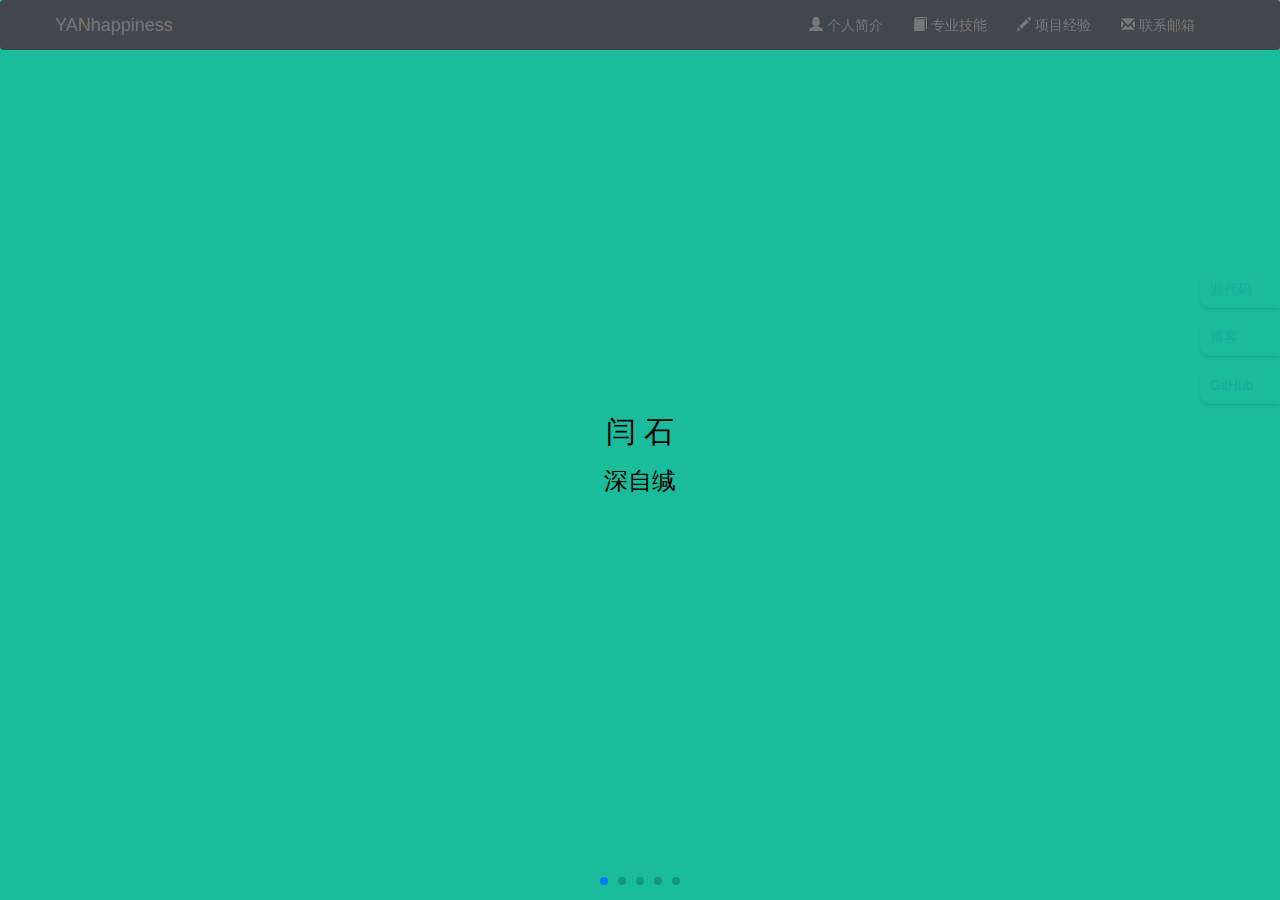
<file: index.html>
<!DOCTYPE html>
<html lang="en">
<head>
    <meta charset="utf-8">
    <title>闫石-前端工程师简历</title>
    <meta name="viewport" content="width=device-width, initial-scale=1, minimum-scale=1, maximum-scale=1">

    <!-- Link Swiper's CSS -->
    <link rel="stylesheet" href="./css/swiper.min.css">
	<link rel="stylesheet" href="./css/bootstrap.min.css">
	<link rel="stylesheet" type="text/css" href="./css/main.min.css">
	<link rel="shortcut icon" href="./images/favicon.ico" type="image/x-icon">
</head>
<body>
<!-- aside -->
<div class="container">
	<aside>
		<ul class="list-unstyled">
  			<li>
  				<a href="https://github.com/YANhappiness?tab=repositories" target="_blank">源代码</a>
  			</li>
  			<li>
  				<a href="http://my.csdn.net/weixin_37064409?locationNum=0&fps=1" target="_blank">博客</a>
  			</li>
  			<li>
  				<a href="https://github.com/YANhappiness" target="_blank">GitHub</a>
  			</li>
		</ul>
	</aside>
</div>  <!-- 侧边栏-->

<!-- 导航 置顶-->
<nav class="navbar navbar-default nav-fixed-top">  
	<div class="container nav">
		<div class="navbar-header">
			<a href="#Fpage" class="navbar-brand">
			YANhappiness
			</a>
			<!-- 缩小时显示 -->
			<button type="button" class="navbar-toggle" data-toggle="collapse" data-target="#navbar-collapse">
				<span class="icon-bar"></span>
				<span class="icon-bar"></span>
				<span class="icon-bar"></span>
			</button>
		</div>
		<!-- collapse 缩小时隐藏 -->
		<div class="collapse navbar-collapse" id="navbar-collapse">
			<ul class="nav navbar-nav navbar-right menu">
				<li></li>
				<li>
				<a href="#introduce"><span class="glyphicon glyphicon-user" hideFocus></span> 个人简介</a></li>
				<li><a href="#skill"><span class="glyphicon glyphicon-book"></span> 专业技能</a></li>
				<li><a href="#experience" hideFocus><span class="glyphicon glyphicon-pencil"></span> 项目经验</a></li>
				<li><a href="#email" hideFocus><span class="glyphicon glyphicon-envelope"></span> 联系邮箱</a></li>
			</ul>
		</div>
	</div>
</nav> <!-- 顶部导航-->

<!-- Swiper -->
<div class="swiper-container">
    <div class="swiper-wrapper">
        <div class="swiper-slide page1">
        	<div class="container Fpage">
				<p class="tatle">
					<h2>闫 石</h2>
					<h3>深自缄默，如云淡薄。</h3>
				</p>
			</div>
        </div> <!-- Fpage end-->
        <div class="swiper-slide page2">
        	<div class="container introduce">
				<div class="title">
					<h3>
						<span class="glyphicon 	glyphicon-bookmark"> 个 人 简 介</span>
					</h3>
				</div>
				<ul class="main-info">
					<li><span class="fr">个人信息:</span>闫石 / 男 / 23岁</li>
					<li><span class="fr">常用昵称:</span>YANhappiness</li>
					<li><span class="fr">手机号码:</span><a href="#">15601597920</a></li>
				</ul>
				<div class="title">
					<h3>
	            		<span class="glyphicon glyphicon-pencil"> 教 育 经 历</span>
	            	</h3>
				</div>
	            <ul class="edu">
					<li>
						<div class="circle"></div>
						<table>
							<tr>
								<td>2013.09 - 2016.06</td>
								<td>南京信息职业技术学院</td>
								<td>计算机应用专业</td>
							</tr>
						</table>
					</li>
					<li>
						<div class="circle"></div>
						<table>
							<tr>
								<td>2015.09 - 2016.07</td>
								<td>南京航空航天大学</td>
								<td>计算机网络专业</td>
							</tr>
						</table>
					</li>
	            </ul>
			</div>
        </div><!-- introduce end -->
        <div class="swiper-slide page3">
			<div class="container skill">
				<div class="title">
					<h3>
						<span class="glyphicon 	glyphicon-bookmark"> 专 业 技 能</span>
					</h3>
				</div>
				<div class="skills">
					<ul class="skill-lang">
						<li>语言</li>
						<li>HTML(5)</li>
						<li>CSS(3)</li>
						<li>Javascript</li>
						<li>NodeJS</li>
						<li>Python</li>
						<li>MongoDB</li>
					</ul>
					<ul class="skill-idea">
						<li>思想</li>
						<li>W3C标准</li>
						<li>语义化</li>
						<li>表现与结构分离</li>
						<li>响应式设计</li>
						<li>前端MVC</li>
					</ul>
					<ul class="skill-frame">
						<li>框架</li>
						<li>jQuery</li>
						<li>Bootstrap</li>
						<li>Less</li>
						<li>angularJs</li>
						<li>Django</li>
					</ul>
					<ul class="skill-tech">
						<li>技术</li>
						<li>Git</li>
						<li>SVN</li>
						<li>bower</li>
						<li>Ajax</li>
					</ul>
				</div>
			</div>
		</div><!-- skill end -->
        <div class="swiper-slide page4" >
        	<div class="container experience">
        		<div class="title">
					<h3>
						<span class="glyphicon 	glyphicon-bookmark"> 项 目 经 验</span>
					</h3>
				</div>
				<ul class="edu">
	                <li>
	                    <div class="circle"></div>
	                    <h4>
	                        仿京东首页
	                        <a href="https://github.com/YANhappiness/Mobilejd" target="_blank"><i class="icon-link"></i>源代码</a>
	                        <a href=" https://yanhappiness.github.io/Mobilejd/." target="_blank"><i class="icon-link"></i>Demo</a>
	                    </h4>
	                    <p>使用html、css（less）、js实现移动端京东首页基本模块。包括导航栏、轮播图、搜索框等功能</p>
	                </li>
	                <li>
	                    <div class="circle"></div>
	                    <h4>
	                        喵星网项目
	                        <a href="https://github.com/YANhappiness/hellokitty" target="_blank"><i class="icon-link"></i>源代码</a>
	                        <a href=" https://yanhappiness.github.io/hellokitty/." target="_blank"><i class="icon-link"></i>Demo</a>
	                    </h4>
	                    <p>使用bootstrap组件搭建响应式网站，包括首页、喵宠日记、喵星人乐园、关于猫咪四个页面，深入实践了轮播（Carousel）插件和栅格系统</p>
	                </li>
	                <li>
	                    <div class="circle"></div>
	                    <h4>
	                        仿豆瓣一刻App
	                        <a href="https://github.com/YANhappiness/FunTime" target="_blank"><i class="icon-link"></i>源代码</a>
	                    </h4>
	                    <p>使用angularJs框架和前端MVC思想完成单页面开发，实现了跨域请求功能</p>
	                </li>
	                <li>
	                    <div class="circle"></div>
	                    <h4>
	                       	在线留言板项目
	                        <a href="https://github.com/YANhappiness/onlineMessage" target="_blank"><i class="icon-link"></i>源代码</a>
	                    </h4>
	                    <p>使用nodejs第三方模块express和MongoDB数据库完成数据的增删改查操作并实时展示在页面上</p>
	                </li>
				</ul>
        	</div>
		</div><!-- experience end -->
        <div class="swiper-slide page5" >
			<div class="container email">
				<ul class="title">
					<li>
						<h3 class="title">
							<a href="mailto:457029997@qq.com">
								<span class="glyphicon glyphicon-envelope"></span>
							</a> 快把我收进碗里吧
						</h3>
					</li>
					<li><h3>457029997@qq.com</h3></li>
				</ul>
			</div>
        </div><!-- email end -->
    </div>
    <!-- Add Pagination -->
    <div class="swiper-pagination"></div>
</div>

    <!-- Swiper JS -->
	<script type="text/javascript" src="./js/jquery.min.js"></script>
	<script type="text/javascript" src="./js/bootstrap.min.js"></script>
	<script type="text/javascript" src="./js/swiper.jquery.min.js"></script>
	<script type="text/javascript" src="./js/jquery.typetype.min.js"></script>
	<script type="text/javascript" src="./js/main.min.js"></script>
</body>
</html>
</file>
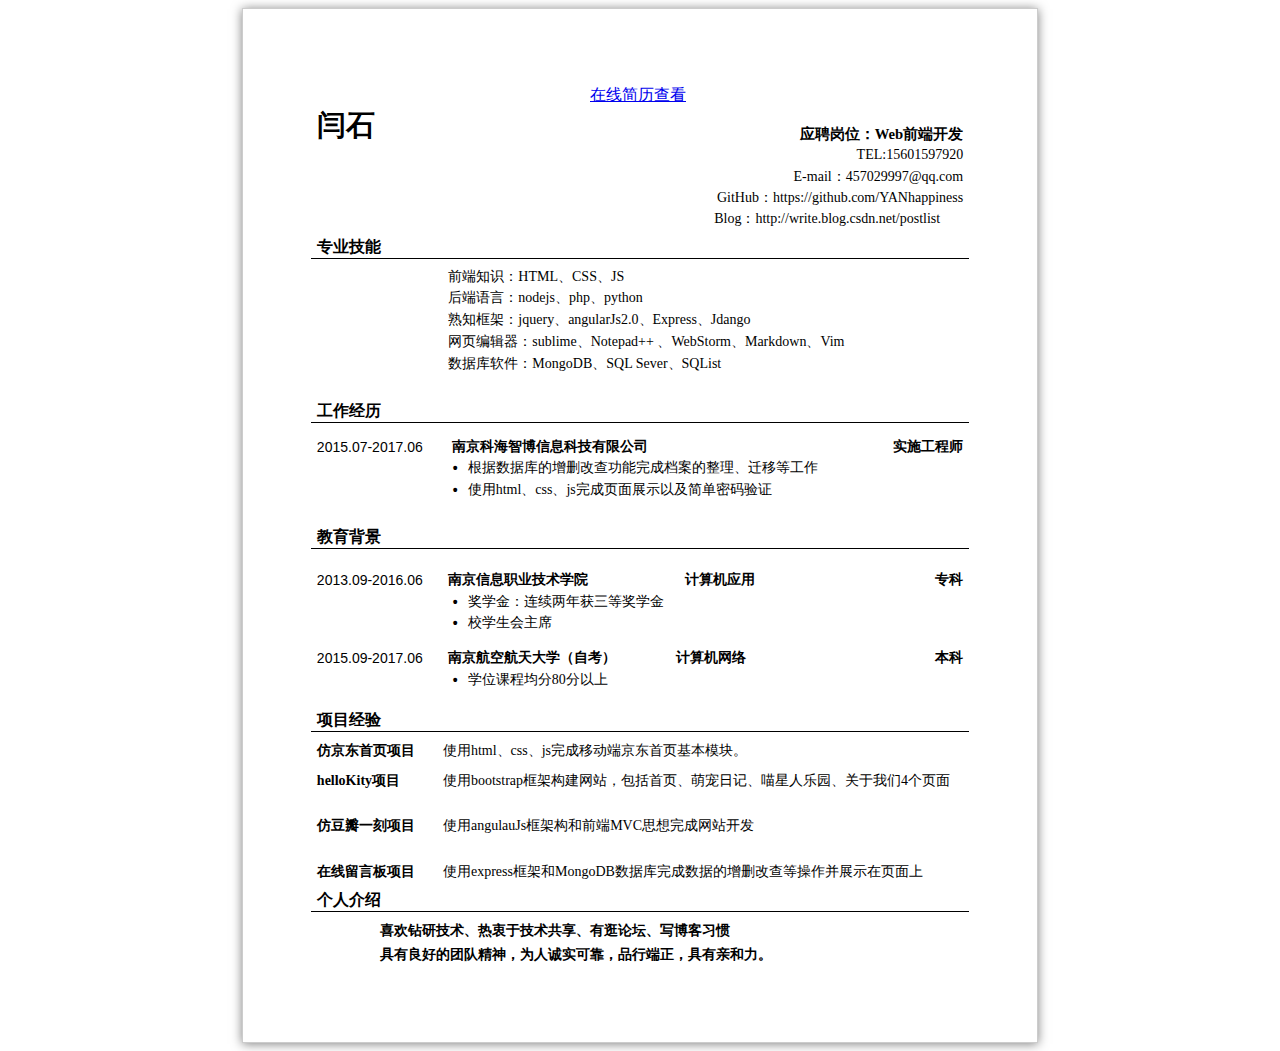
<file: me.html>
<!DOCTYPE html PUBLIC "-//W3C//DTD XHTML 1.0 Transitional//EN" "http://www.w3.org/TR/xhtml1/DTD/xhtml1-transitional.dtd">
<html xmlns="http://www.w3.org/1999/xhtml">
    		<head>
    			<meta content="text/html; charset=UTF-8" http-equiv="content-type"/>
    			<title>闫石-前端工程师简历</title>
    			<style type="text/css">
    				div, table, td, pre, input {
    					margin: 0;
    					padding: 0;
    				}
    				pre, textarea {
    					white-space: pre-wrap;
    					white-space: -moz-pre-wrap;
    					white-space: -pre-wrap;
    					white-space: -o-pre-wrap;
    					word-wrap: break-word;
    				}
    				.border_box {
						box-sizing: border-box;
						-ms-box-sizing: border-box;
						-moz-box-sizing: border-box;
						-webkit-box-sizing: border-box;
					}
    				.row_layout .resume {
    					margin: 0 auto;
    				}
    				.row_layout .resume .photo_table {
    					border-collapse: separate;
    					border-spacing: 0;
    					table-layout: fixed;
    					width: 100%;
    				}
    				.row_layout .resume .photo_table td {
    					text-align: left;
    					vertical-align: top;
    				}
    				.row_layout .resume .photo_table td img {
    					border: 0;
    					display: block;
    				}
    			</style>
    			<style type="text/css">
			.SimSun { font-family: SimSun, 宋体, 华文宋体; }
                    .SimHei { font-family: SimHei, 黑体, Hei, 华文细黑, 华文黑体; }
                    .SimKai { font-family: SimKai, 楷体, 楷体_GB2312, Kai, 华文楷体; }
                    .SimFang { font-family: SimFang, 仿宋, 仿宋_GB2312, 华文仿宋; }
                    .Arial { font-family: Arial; }
                    .Times { font-family: Times New Roman; }
                    .Tahoma { font-family: Tahoma; }
                    .Verdana { font-family: Verdana; }
                    
		</style>
    			<style type="text/css">
    		.row_layout .resume {
				border: 1px solid #ccc;
				
				-webkit-box-shadow: 0 1px 10px rgba(0,0,0,0.5);
				-moz-box-shadow: 0 1px 10px rgba(0,0,0,0.5);
				box-shadow: 0 1px 10px rgba(0,0,0,0.5);
			}

    		.row_layout .resume .section,
    		.row_layout .resume .row {
    			position: relative;
    		}
    		.row_layout .resume .row table {
				border-collapse: separate;
				border-spacing: 0;
				table-layout: fixed;
				width: 100%;
			}
    		.row_layout .resume .row .cell pre {
    			display: block;
    			position: relative;
    			line-height: 0;
    			font-size: 0;
    		}
    		@-moz-document url-prefix() {
				.row_layout .resume .row table {
					table-layout: auto;
				}
				.row_layout .resume .row table td {
					max-width: 0;
				}
			}
    	</style>
    		</head>
    		<body>
    			<div class="row_layout">
    				<div class="resume" style="width: 210.0mm;">
    					<div class="inner_resume" style="margin: 20.0mm 18.0mm 20.0mm 18.0mm;">
    					
    					<div class="row" style="padding-top:0.0mm; padding-bottom:0.0mm;">
                                                <div style="width: 100px;margin: 0 auto"><a href="https://yanhappiness.github.io/homepage/me.html">在线简历查看</a></div>
						<table>
							<tr>
								<td class="cell border_box" style="width: 45.7332%; background-color: transparent; text-align: left; vertical-align: bottom; border-top: 0.75pt none #000000; border-right: 0.75pt none #000000; border-bottom: 0.75pt none #000000; border-left: 0.75pt none #000000;">
            <pre style="min-height: 22pt; margin: 1.0mm 1.5mm 0.0mm 1.5mm;"><span class="SimSun" style="font-size: 22pt; color: #000000; background-color: transparent; font-weight: bold; font-style: normal; text-decoration: none; line-height: 1.15;">闫石</span></pre>
        </td><td class="cell border_box" style="width: auto; background-color: transparent; text-align: right; vertical-align: bottom; border-top: 0.75pt none #000000; border-right: 0.75pt none #000000; border-bottom: 0.75pt none #000000; border-left: 0.75pt none #000000;">
            <input type="hidden" name="key" value="intent"/>
            <pre style="min-height: 11pt; margin: 1.0mm 1.5mm 0.0mm 1.5mm;"><span class="Tahoma" style="font-size: 11pt; color: #000000; background-color: transparent; font-weight: bold; font-style: normal; text-decoration: none; line-height: 1.15;">应聘岗位：Web前端开发</span></pre>
        </td>
							</tr>
						</table>
					</div><div class="row" style="padding-top:0.0mm; padding-bottom:0.0mm;">
						<table>
							<tr>
								<td class="cell border_box" style="width: auto; background-color: transparent; text-align: right; vertical-align: top; border-top: 0.75pt none #000000; border-right: 0.75pt none #000000; border-bottom: 0.75pt none #000000; border-left: 0.75pt none #000000;">
            <input type="hidden" name="key" value="phone"/>
            <pre style="min-height: 10.5pt; margin: 1.0mm 1.5mm 0.5mm 0.0mm;"><span class="Tahoma" style="font-size: 10.5pt; color: #000000; background-color: transparent; font-weight: normal; font-style: normal; text-decoration: none; line-height: 1.15;">TEL:15601597920</span></pre>
        </td>
							</tr>
						</table>
					</div><div class="row" style="padding-top:0.0mm; padding-bottom:0.0mm;">
						<table>
							<tr>
								<td class="cell border_box" style="width: auto; background-color: transparent; text-align: right; vertical-align: top; border-top: 0.75pt none #000000; border-right: 0.75pt none #000000; border-bottom: 0.75pt none #000000; border-left: 0.75pt none #000000;">
            <input type="hidden" name="key" value="email"/>
            <pre style="min-height: 10.5pt; margin: 1.0mm 1.5mm 0.5mm 0.0mm;"><span class="Tahoma" style="font-size: 10.5pt; color: #000000; background-color: transparent; font-weight: normal; font-style: normal; text-decoration: none; line-height: 1.15;">E-mail：457029997@qq.com</span></pre>
        </td>
							</tr>
						</table>
					</div><div class="row" style="padding-top:0.0mm; padding-bottom:0.0mm;">
						<table>
							<tr>
								<td class="cell border_box" style="width: auto; background-color: transparent; text-align: right; vertical-align: top; border-top: 0.75pt none #000000; border-right: 0.75pt none #000000; border-bottom: 0.75pt none #000000; border-left: 0.75pt none #000000;">
            <input type="hidden" name="key" value="social_network_account"/>
            <pre style="min-height: 10.5pt; margin: 1.0mm 1.5mm 0.5mm 0.0mm;"><span class="Tahoma" style="font-size: 10.5pt; color: #000000; background-color: transparent; font-weight: normal; font-style: normal; text-decoration: none; line-height: 1.15;">GitHub：https://github.com/YANhappiness</span></pre>
        </td>
							</tr>
						</table>
					</div><div class="row" style="padding-top:0.0mm; padding-bottom:0.0mm;">
						<table>
							<tr>
								<td class="cell border_box" style="width: 60.4262%; background-color: transparent; text-align: left; vertical-align: top; border-top: 0.75pt none #000000; border-right: 0.75pt none #000000; border-bottom: 0.75pt none #000000; border-left: 0.75pt none #000000;">
            <input type="hidden" name="key" value=""/>
            <pre style="min-height: 10.5pt; margin: 0.75mm 1.5mm 0.75mm 1.5mm;"><span class="SimSun" style="font-size: 10.5pt; color: #000000; background-color: transparent; font-weight: normal; font-style: normal; text-decoration: none; line-height: 1.15;"></span></pre>
        </td><td class="cell border_box" style="width: auto; background-color: transparent; text-align: left; vertical-align: top; border-top: 0.75pt none #000000; border-right: 0.75pt none #000000; border-bottom: 0.75pt none #000000; border-left: 0.75pt none #000000;">
            <input type="hidden" name="key" value="content"/>
            <pre style="min-height: 10.5pt; margin: 0.75mm 1.5mm 0.75mm 1.5mm;"><span class="Tahoma" style="font-size: 10.5pt; color: #000000; background-color: transparent; font-weight: normal; font-style: normal; text-decoration: none; line-height: 1.15;">Blog：http://write.blog.csdn.net/postlist</span></pre>
        </td>
							</tr>
						</table>
					</div><div class="row" style="padding-top:0.0mm; padding-bottom:0.0mm;">
						<table>
							<tr>
								<td class="cell border_box" style="width: auto; background-color: transparent; text-align: left; vertical-align: top; border-top: 0.75pt none #000000; border-right: 0.75pt none #000000; border-bottom: 0.75pt solid #000000; border-left: 0.75pt none #000000;">
            <input type="hidden" name="key" value="title"/>
            <pre style="min-height: 12pt; margin: 2.0mm 1.5mm 0.5mm 1.5mm;"><span class="Arial" style="font-size: 12pt; color: #000000; background-color: transparent; font-weight: bold; font-style: normal; text-decoration: none; line-height: 1.15;">专业技能</span></pre>
        </td>
							</tr>
						</table>
					</div><div class="row" style="padding-top:0.0mm; padding-bottom:0.0mm;">
						<table>
							<tr>
								<td class="cell border_box" style="width: auto; background-color: transparent; text-align: left; vertical-align: top; border-top: 0.75pt none #000000; border-right: 0.75pt none #000000; border-bottom: 0.75pt none #000000; border-left: 0.75pt none #000000;">
            <input type="hidden" name="key" value=""/>
            <pre style="min-height: 1pt; margin: 1.5mm 1.5mm 0.0mm 1.5mm;"><span class="SimSun" style="font-size: 1pt; color: #000000; background-color: transparent; font-weight: bold; font-style: normal; text-decoration: none; line-height: 1.0;"></span></pre>
        </td>
							</tr>
						</table>
					</div><div class="row" style="padding-top:0.0mm; padding-bottom:0.0mm;">
						<table>
							<tr>
								<td class="cell border_box" style="width: 20.0%; background-color: transparent; text-align: left; vertical-align: top; border-top: 0.75pt none #000000; border-right: 0.75pt none #000000; border-bottom: 0.75pt none #000000; border-left: 0.75pt none #000000;">
            <input type="hidden" name="key" value=""/>
            <pre style="min-height: 10.5pt; margin: 0.75mm 1.5mm 0.75mm 1.5mm;"><span class="SimSun" style="font-size: 10.5pt; color: #000000; background-color: transparent; font-weight: normal; font-style: normal; text-decoration: none; line-height: 1.15;"></span></pre>
        </td><td class="cell border_box" style="width: auto; background-color: transparent; text-align: left; vertical-align: top; border-top: 0.75pt none #000000; border-right: 0.75pt none #000000; border-bottom: 0.75pt none #000000; border-left: 0.75pt none #000000;">
            <input type="hidden" name="key" value="content"/>
            <pre style="min-height: 10.5pt; margin: 0.75mm 1.5mm 0.75mm 1.5mm;"><span class="Tahoma" style="font-size: 10.5pt; color: #000000; background-color: transparent; font-weight: normal; font-style: normal; text-decoration: none; line-height: 1.15;">前端知识：HTML、CSS、JS</span></pre>
        </td>
							</tr>
						</table>
					</div><div class="row" style="padding-top:0.0mm; padding-bottom:0.0mm;">
						<table>
							<tr>
								<td class="cell border_box" style="width: 20.0%; background-color: transparent; text-align: left; vertical-align: top; border-top: 0.75pt none #000000; border-right: 0.75pt none #000000; border-bottom: 0.75pt none #000000; border-left: 0.75pt none #000000;">
            <input type="hidden" name="key" value=""/>
            <pre style="min-height: 10.5pt; margin: 0.75mm 1.5mm 0.75mm 1.5mm;"><span class="SimSun" style="font-size: 10.5pt; color: #000000; background-color: transparent; font-weight: normal; font-style: normal; text-decoration: none; line-height: 1.15;"></span></pre>
        </td><td class="cell border_box" style="width: auto; background-color: transparent; text-align: left; vertical-align: top; border-top: 0.75pt none #000000; border-right: 0.75pt none #000000; border-bottom: 0.75pt none #000000; border-left: 0.75pt none #000000;">
            <input type="hidden" name="key" value="content"/>
            <pre style="min-height: 10.5pt; margin: 0.75mm 1.5mm 0.75mm 1.5mm;"><span class="Tahoma" style="font-size: 10.5pt; color: #000000; background-color: transparent; font-weight: normal; font-style: normal; text-decoration: none; line-height: 1.15;">后端语言：nodejs、php、python</span></pre>
        </td>
							</tr>
						</table>
					</div><div class="row" style="padding-top:0.0mm; padding-bottom:0.0mm;">
						<table>
							<tr>
								<td class="cell border_box" style="width: 20.0%; background-color: transparent; text-align: left; vertical-align: top; border-top: 0.75pt none #000000; border-right: 0.75pt none #000000; border-bottom: 0.75pt none #000000; border-left: 0.75pt none #000000;">
            <input type="hidden" name="key" value=""/>
            <pre style="min-height: 10.5pt; margin: 0.75mm 1.5mm 0.75mm 1.5mm;"><span class="SimSun" style="font-size: 10.5pt; color: #000000; background-color: transparent; font-weight: normal; font-style: normal; text-decoration: none; line-height: 1.15;"></span></pre>
        </td><td class="cell border_box" style="width: auto; background-color: transparent; text-align: left; vertical-align: top; border-top: 0.75pt none #000000; border-right: 0.75pt none #000000; border-bottom: 0.75pt none #000000; border-left: 0.75pt none #000000;">
            <input type="hidden" name="key" value="content"/>
            <pre style="min-height: 10.5pt; margin: 0.75mm 1.5mm 0.75mm 1.5mm;"><span class="Tahoma" style="font-size: 10.5pt; color: #000000; background-color: transparent; font-weight: normal; font-style: normal; text-decoration: none; line-height: 1.15;">熟知框架：jquery、angularJs2.0、Express、Jdango</span></pre>
        </td>
							</tr>
						</table>
					</div><div class="row" style="padding-top:0.0mm; padding-bottom:0.0mm;">
						<table>
							<tr>
								<td class="cell border_box" style="width: 20.0%; background-color: transparent; text-align: left; vertical-align: top; border-top: 0.75pt none #000000; border-right: 0.75pt none #000000; border-bottom: 0.75pt none #000000; border-left: 0.75pt none #000000;">
            <input type="hidden" name="key" value=""/>
            <pre style="min-height: 10.5pt; margin: 0.75mm 1.5mm 0.75mm 1.5mm;"><span class="SimSun" style="font-size: 10.5pt; color: #000000; background-color: transparent; font-weight: normal; font-style: normal; text-decoration: none; line-height: 1.15;"></span></pre>
        </td><td class="cell border_box" style="width: auto; background-color: transparent; text-align: left; vertical-align: top; border-top: 0.75pt none #000000; border-right: 0.75pt none #000000; border-bottom: 0.75pt none #000000; border-left: 0.75pt none #000000;">
            <input type="hidden" name="key" value="content"/>
            <pre style="min-height: 10.5pt; margin: 0.75mm 1.5mm 0.75mm 1.5mm;"><span class="Tahoma" style="font-size: 10.5pt; color: #000000; background-color: transparent; font-weight: normal; font-style: normal; text-decoration: none; line-height: 1.15;">网页编辑器：sublime、Notepad++ 、WebStorm、Markdown、Vim</span></pre>
        </td>
							</tr>
						</table>
					</div><div class="row" style="padding-top:0.0mm; padding-bottom:0.0mm;">
						<table>
							<tr>
								<td class="cell border_box" style="width: 20.0%; background-color: transparent; text-align: left; vertical-align: top; border-top: 0.75pt none #000000; border-right: 0.75pt none #000000; border-bottom: 0.75pt none #000000; border-left: 0.75pt none #000000;">
            <input type="hidden" name="key" value=""/>
            <pre style="min-height: 10.5pt; margin: 0.75mm 1.5mm 0.75mm 1.5mm;"><span class="SimSun" style="font-size: 10.5pt; color: #000000; background-color: transparent; font-weight: normal; font-style: normal; text-decoration: none; line-height: 1.15;"></span></pre>
        </td><td class="cell border_box" style="width: auto; background-color: transparent; text-align: left; vertical-align: top; border-top: 0.75pt none #000000; border-right: 0.75pt none #000000; border-bottom: 0.75pt none #000000; border-left: 0.75pt none #000000;">
            <input type="hidden" name="key" value="content"/>
            <pre style="min-height: 10.5pt; margin: 0.75mm 1.5mm 0.75mm 1.5mm;"><span class="Tahoma" style="font-size: 10.5pt; color: #000000; background-color: transparent; font-weight: normal; font-style: normal; text-decoration: none; line-height: 1.15;">数据库软件：MongoDB、SQL Sever、SQList</span></pre>
        </td>
							</tr>
						</table>
					</div><div class="row" style="padding-top:0.0mm; padding-bottom:0.0mm;">
						<table>
							<tr>
								<td class="cell border_box" style="width: auto; background-color: transparent; text-align: left; vertical-align: top; border-top: 0.75pt none #000000; border-right: 0.75pt none #000000; border-bottom: 0.75pt none #000000; border-left: 0.75pt none #000000;">
            <input type="hidden" name="key" value=""/>
            <pre style="min-height: 10.5pt; margin: 0.75mm 1.5mm 0.75mm 1.5mm;"><span class="SimSun" style="font-size: 10.5pt; color: #000000; background-color: transparent; font-weight: normal; font-style: normal; text-decoration: none; line-height: 1.15;"></span></pre>
        </td>
							</tr>
						</table>
					</div><div class="row" style="padding-top:0.0mm; padding-bottom:0.0mm;">
						<table>
							<tr>
								<td class="cell border_box" style="width: auto; background-color: transparent; text-align: left; vertical-align: top; border-top: 0.75pt none #000000; border-right: 0.75pt none #000000; border-bottom: 0.75pt solid #000000; border-left: 0.75pt none #000000;">
            <input type="hidden" name="key" value="title"/>
            <pre style="min-height: 12pt; margin: 2.0mm 1.5mm 0.5mm 1.5mm;"><span class="Arial" style="font-size: 12pt; color: #000000; background-color: transparent; font-weight: bold; font-style: normal; text-decoration: none; line-height: 1.15;">工作经历</span></pre>
        </td>
							</tr>
						</table>
					</div><div class="row" style="padding-top:0.0mm; padding-bottom:0.0mm;">
						<table>
							<tr>
								<td class="cell border_box" style="width: auto; background-color: transparent; text-align: left; vertical-align: top; border-top: 0.75pt none #000000; border-right: 0.75pt none #000000; border-bottom: 0.75pt none #000000; border-left: 0.75pt none #000000;">
            <input type="hidden" name="key" value=""/>
            <pre style="min-height: 1pt; margin: 3.0mm 1.5mm 0.0mm 1.5mm;"><span class="SimSun" style="font-size: 1pt; color: #000000; background-color: transparent; font-weight: bold; font-style: normal; text-decoration: none; line-height: 1.15;"></span></pre>
        </td>
							</tr>
						</table>
					</div><div class="row" style="padding-top:0.0mm; padding-bottom:0.0mm;">
						<table>
							<tr>
								<td class="cell border_box" style="width: 20.5479%; background-color: transparent; text-align: left; vertical-align: top; border-top: 0.75pt none #000000; border-right: 0.75pt none #000000; border-bottom: 0.75pt none #000000; border-left: 0.75pt none #000000;">
            <input type="hidden" name="key" value="period"/>
            <pre style="min-height: 10.5pt; margin: 0.75mm 1.5mm 0.75mm 1.5mm;"><span class="Arial" style="font-size: 10.5pt; color: #000000; background-color: transparent; font-weight: normal; font-style: normal; text-decoration: none; line-height: 1.15;">2015.07-2017.06</span></pre>
        </td><td class="cell border_box" style="width: 40.3349%; background-color: transparent; text-align: left; vertical-align: top; border-top: 0.75pt none #000000; border-right: 0.75pt none #000000; border-bottom: 0.75pt none #000000; border-left: 0.75pt none #000000;">
            <input type="hidden" name="key" value="title"/>
            <pre style="min-height: 10.5pt; margin: 0.75mm 1.5mm 0.75mm 1.5mm;"><span class="Tahoma" style="font-size: 10.5pt; color: #000000; background-color: transparent; font-weight: bold; font-style: normal; text-decoration: none; line-height: 1.15;">南京科海智博信息科技有限公司</span></pre>
        </td><td class="cell border_box" style="width: auto; background-color: transparent; text-align: right; vertical-align: top; border-top: 0.75pt none #000000; border-right: 0.75pt none #000000; border-bottom: 0.75pt none #000000; border-left: 0.75pt none #000000;">
            <input type="hidden" name="key" value="subtitle"/>
            <pre style="min-height: 10.5pt; margin: 0.75mm 1.5mm 0.75mm 1.5mm;"><span class="Tahoma" style="font-size: 10.5pt; color: #000000; background-color: transparent; font-weight: bold; font-style: normal; text-decoration: none; line-height: 1.15;">实施工程师</span></pre>
        </td>
							</tr>
						</table>
					</div><div class="row" style="padding-top:0.0mm; padding-bottom:0.0mm;">
						<table>
							<tr>
								<td class="cell border_box" style="width: 20.0%; background-color: transparent; text-align: center; vertical-align: top; border-top: 0.75pt none #000000; border-right: 0.75pt none #000000; border-bottom: 0.75pt none #000000; border-left: 0.75pt none #000000;">
            <input type="hidden" name="key" value=""/>
            <pre style="min-height: 10.5pt; margin: 0.75mm 1.5mm 0.75mm 1.5mm;"><span class="SimSun" style="font-size: 10.5pt; color: #000000; background-color: transparent; font-weight: normal; font-style: normal; text-decoration: none; line-height: 1.15;"></span></pre>
        </td><td class="cell border_box" style="width: 3.8%; background-color: transparent; text-align: center; vertical-align: top; border-top: 0.75pt none #000000; border-right: 0.75pt none #000000; border-bottom: 0.75pt none #000000; border-left: 0.75pt none #000000;">
            <input type="hidden" name="key" value="bullet"/>
            <pre style="min-height: 10.5pt; margin: 0.75mm 1.5mm 0.75mm 1.5mm;"><span class="Arial" style="font-size: 10.5pt; color: #000000; background-color: transparent; font-weight: bold; font-style: normal; text-decoration: none; line-height: 1.15;">•</span></pre>
        </td><td class="cell border_box" style="width: auto; background-color: transparent; text-align: left; vertical-align: top; border-top: 0.75pt none #000000; border-right: 0.75pt none #000000; border-bottom: 0.75pt none #000000; border-left: 0.75pt none #000000;">
            <input type="hidden" name="key" value="content"/>
            <pre style="min-height: 10.5pt; margin: 0.75mm 1.5mm 0.75mm 0.0mm;"><span class="Tahoma" style="font-size: 10.5pt; color: #000000; background-color: transparent; font-weight: normal; font-style: normal; text-decoration: none; line-height: 1.15;">根据数据库的增删改查功能完成档案的整理、迁移等工作</span></pre>
        </td>
							</tr>
						</table>
					</div><div class="row" style="padding-top:0.0mm; padding-bottom:0.0mm;">
						<table>
							<tr>
								<td class="cell border_box" style="width: 20.0%; background-color: transparent; text-align: center; vertical-align: top; border-top: 0.75pt none #000000; border-right: 0.75pt none #000000; border-bottom: 0.75pt none #000000; border-left: 0.75pt none #000000;">
            <input type="hidden" name="key" value=""/>
            <pre style="min-height: 10.5pt; margin: 0.75mm 1.5mm 0.75mm 1.5mm;"><span class="SimSun" style="font-size: 10.5pt; color: #000000; background-color: transparent; font-weight: normal; font-style: normal; text-decoration: none; line-height: 1.15;"></span></pre>
        </td><td class="cell border_box" style="width: 3.8%; background-color: transparent; text-align: center; vertical-align: top; border-top: 0.75pt none #000000; border-right: 0.75pt none #000000; border-bottom: 0.75pt none #000000; border-left: 0.75pt none #000000;">
            <input type="hidden" name="key" value="bullet"/>
            <pre style="min-height: 10.5pt; margin: 0.75mm 1.5mm 0.75mm 1.5mm;"><span class="Arial" style="font-size: 10.5pt; color: #000000; background-color: transparent; font-weight: bold; font-style: normal; text-decoration: none; line-height: 1.15;">•</span></pre>
        </td><td class="cell border_box" style="width: auto; background-color: transparent; text-align: left; vertical-align: top; border-top: 0.75pt none #000000; border-right: 0.75pt none #000000; border-bottom: 0.75pt none #000000; border-left: 0.75pt none #000000;">
            <input type="hidden" name="key" value="content"/>
            <pre style="min-height: 10.5pt; margin: 0.75mm 1.5mm 0.75mm 0.0mm;"><span class="Tahoma" style="font-size: 10.5pt; color: #000000; background-color: transparent; font-weight: normal; font-style: normal; text-decoration: none; line-height: 1.15;">使用html、css、js完成页面展示以及简单密码验证</span></pre>
        </td>
							</tr>
						</table>
					</div><div class="row" style="padding-top:0.0mm; padding-bottom:0.0mm;">
						<table>
							<tr>
								<td class="cell border_box" style="width: auto; background-color: transparent; text-align: left; vertical-align: top; border-top: 0.75pt none #000000; border-right: 0.75pt none #000000; border-bottom: 0.75pt none #000000; border-left: 0.75pt none #000000;">
            <input type="hidden" name="key" value=""/>
            <pre style="min-height: 10.5pt; margin: 0.75mm 1.5mm 0.75mm 1.5mm;"><span class="SimSun" style="font-size: 10.5pt; color: #000000; background-color: transparent; font-weight: normal; font-style: normal; text-decoration: none; line-height: 1.15;"></span></pre>
        </td>
							</tr>
						</table>
					</div><div class="row" style="padding-top:0.0mm; padding-bottom:0.0mm;">
						<table>
							<tr>
								<td class="cell border_box" style="width: auto; background-color: transparent; text-align: left; vertical-align: top; border-top: 0.75pt none #000000; border-right: 0.75pt none #000000; border-bottom: 0.75pt solid #000000; border-left: 0.75pt none #000000;">
            <input type="hidden" name="key" value="title"/>
            <pre style="min-height: 12pt; margin: 2.0mm 1.5mm 0.5mm 1.5mm;"><span class="Arial" style="font-size: 12pt; color: #000000; background-color: transparent; font-weight: bold; font-style: normal; text-decoration: none; line-height: 1.15;">教育背景</span></pre>
        </td>
							</tr>
						</table>
					</div><div class="row" style="padding-top:0.0mm; padding-bottom:0.0mm;">
						<table>
							<tr>
								<td class="cell border_box" style="width: auto; background-color: transparent; text-align: left; vertical-align: top; border-top: 0.75pt none #000000; border-right: 0.75pt none #000000; border-bottom: 0.75pt none #000000; border-left: 0.75pt none #000000;">
            <input type="hidden" name="key" value=""/>
            <pre style="min-height: 10.5pt; margin: 0.75mm 1.5mm 0.75mm 1.5mm;"><span class="SimSun" style="font-size: 10.5pt; color: #000000; background-color: transparent; font-weight: normal; font-style: normal; text-decoration: none; line-height: 1.15;"></span></pre>
        </td>
							</tr>
						</table>
					</div><div class="row" style="padding-top:0.0mm; padding-bottom:0.0mm;">
						<table>
							<tr>
								<td class="cell border_box" style="width: 20.0%; background-color: transparent; text-align: left; vertical-align: top; border-top: 0.75pt none #000000; border-right: 0.75pt none #000000; border-bottom: 0.75pt none #000000; border-left: 0.75pt none #000000;">
            <input type="hidden" name="key" value="period"/>
            <pre style="min-height: 10.5pt; margin: 0.75mm 1.5mm 0.75mm 1.5mm;"><span class="Arial" style="font-size: 10.5pt; color: #000000; background-color: transparent; font-weight: normal; font-style: normal; text-decoration: none; line-height: 1.15;">2013.09-2016.06</span></pre>
        </td><td class="cell border_box" style="width: 36.0%; background-color: transparent; text-align: left; vertical-align: top; border-top: 0.75pt none #000000; border-right: 0.75pt none #000000; border-bottom: 0.75pt none #000000; border-left: 0.75pt none #000000;">
            <input type="hidden" name="key" value="college"/>
            <pre style="min-height: 10.5pt; margin: 0.75mm 1.5mm 0.75mm 1.5mm;"><span class="Tahoma" style="font-size: 10.5pt; color: #000000; background-color: transparent; font-weight: bold; font-style: normal; text-decoration: none; line-height: 1.15;">南京信息职业技术学院</span></pre>
        </td><td class="cell border_box" style="width: 27.8116%; background-color: transparent; text-align: left; vertical-align: top; border-top: 0.75pt none #000000; border-right: 0.75pt none #000000; border-bottom: 0.75pt none #000000; border-left: 0.75pt none #000000;">
            <input type="hidden" name="key" value="major"/>
            <pre style="min-height: 10.5pt; margin: 0.75mm 1.5mm 0.75mm 1.5mm;"><span class="Tahoma" style="font-size: 10.5pt; color: #000000; background-color: transparent; font-weight: bold; font-style: normal; text-decoration: none; line-height: 1.15;">计算机应用</span></pre>
        </td><td class="cell border_box" style="width: auto; background-color: transparent; text-align: right; vertical-align: top; border-top: 0.75pt none #000000; border-right: 0.75pt none #000000; border-bottom: 0.75pt none #000000; border-left: 0.75pt none #000000;">
            <input type="hidden" name="key" value="degree"/>
            <pre style="min-height: 10.5pt; margin: 0.75mm 1.5mm 0.75mm 1.5mm;"><span class="Tahoma" style="font-size: 10.5pt; color: #000000; background-color: transparent; font-weight: bold; font-style: normal; text-decoration: none; line-height: 1.15;">专科</span></pre>
        </td>
							</tr>
						</table>
					</div><div class="row" style="padding-top:0.0mm; padding-bottom:0.0mm;">
						<table>
							<tr>
								<td class="cell border_box" style="width: 20.0%; background-color: transparent; text-align: left; vertical-align: top; border-top: 0.75pt none #000000; border-right: 0.75pt none #000000; border-bottom: 0.75pt none #000000; border-left: 0.75pt none #000000;">
            <input type="hidden" name="key" value=""/>
            <pre style="min-height: 10.5pt; margin: 0.75mm 1.5mm 0.75mm 1.5mm;"><span class="SimSun" style="font-size: 10.5pt; color: #000000; background-color: transparent; font-weight: normal; font-style: normal; text-decoration: none; line-height: 1.15;"></span></pre>
        </td><td class="cell border_box" style="width: 3.8%; background-color: transparent; text-align: center; vertical-align: top; border-top: 0.75pt none #000000; border-right: 0.75pt none #000000; border-bottom: 0.75pt none #000000; border-left: 0.75pt none #000000;">
            <input type="hidden" name="key" value="bullet"/>
            <pre style="min-height: 10.5pt; margin: 0.75mm 1.5mm 0.75mm 1.5mm;"><span class="Arial" style="font-size: 10.5pt; color: #000000; background-color: transparent; font-weight: bold; font-style: normal; text-decoration: none; line-height: 1.15;">•</span></pre>
        </td><td class="cell border_box" style="width: auto; background-color: transparent; text-align: left; vertical-align: top; border-top: 0.75pt none #000000; border-right: 0.75pt none #000000; border-bottom: 0.75pt none #000000; border-left: 0.75pt none #000000;">
            <input type="hidden" name="key" value="scholarship"/>
            <pre style="min-height: 10.5pt; margin: 0.75mm 1.5mm 0.75mm 0.0mm;"><span class="Tahoma" style="font-size: 10.5pt; color: #000000; background-color: transparent; font-weight: normal; font-style: normal; text-decoration: none; line-height: 1.15;">奖学金：连续两年获三等奖学金 </span></pre>
        </td>
							</tr>
						</table>
					</div><div class="row" style="padding-top:0.0mm; padding-bottom:0.0mm;">
						<table>
							<tr>
								<td class="cell border_box" style="width: 20.0%; background-color: transparent; text-align: left; vertical-align: top; border-top: 0.75pt none #000000; border-right: 0.75pt none #000000; border-bottom: 0.75pt none #000000; border-left: 0.75pt none #000000;">
            <input type="hidden" name="key" value=""/>
            <pre style="min-height: 10.5pt; margin: 0.75mm 1.5mm 0.75mm 1.5mm;"><span class="SimSun" style="font-size: 10.5pt; color: #000000; background-color: transparent; font-weight: normal; font-style: normal; text-decoration: none; line-height: 1.15;"></span></pre>
        </td><td class="cell border_box" style="width: 3.8%; background-color: transparent; text-align: center; vertical-align: top; border-top: 0.75pt none #000000; border-right: 0.75pt none #000000; border-bottom: 0.75pt none #000000; border-left: 0.75pt none #000000;">
            <input type="hidden" name="key" value="bullet"/>
            <pre style="min-height: 10.5pt; margin: 0.75mm 1.5mm 0.75mm 1.5mm;"><span class="Arial" style="font-size: 10.5pt; color: #000000; background-color: transparent; font-weight: bold; font-style: normal; text-decoration: none; line-height: 1.15;">•</span></pre>
        </td><td class="cell border_box" style="width: auto; background-color: transparent; text-align: left; vertical-align: top; border-top: 0.75pt none #000000; border-right: 0.75pt none #000000; border-bottom: 0.75pt none #000000; border-left: 0.75pt none #000000;">
            <input type="hidden" name="key" value="content"/>
            <pre style="min-height: 10.5pt; margin: 0.75mm 1.5mm 0.75mm 0.0mm;"><span class="Tahoma" style="font-size: 10.5pt; color: #000000; background-color: transparent; font-weight: normal; font-style: normal; text-decoration: none; line-height: 1.15;">校学生会主席</span></pre>
        </td>
							</tr>
						</table>
					</div><div class="row" style="padding-top:0.0mm; padding-bottom:0.0mm;">
						<table>
							<tr>
								<td class="cell border_box" style="width: auto; background-color: transparent; text-align: left; vertical-align: top; border-top: 0.75pt none #000000; border-right: 0.75pt none #000000; border-bottom: 0.75pt none #000000; border-left: 0.75pt none #000000;">
            <input type="hidden" name="key" value=""/>
            <pre style="min-height: 1pt; margin: 3.0mm 1.5mm 0.0mm 1.5mm;"><span class="SimSun" style="font-size: 1pt; color: #000000; background-color: transparent; font-weight: bold; font-style: normal; text-decoration: none; line-height: 1.15;"></span></pre>
        </td>
							</tr>
						</table>
					</div><div class="row" style="padding-top:0.0mm; padding-bottom:0.0mm;">
						<table>
							<tr>
								<td class="cell border_box" style="width: 20.0%; background-color: transparent; text-align: left; vertical-align: top; border-top: 0.75pt none #000000; border-right: 0.75pt none #000000; border-bottom: 0.75pt none #000000; border-left: 0.75pt none #000000;">
            <input type="hidden" name="key" value="period"/>
            <pre style="min-height: 10.5pt; margin: 0.75mm 1.5mm 0.75mm 1.5mm;"><span class="Arial" style="font-size: 10.5pt; color: #000000; background-color: transparent; font-weight: normal; font-style: normal; text-decoration: none; line-height: 1.15;">2015.09-2017.06</span></pre>
        </td><td class="cell border_box" style="width: 55.7078%; background-color: transparent; text-align: left; vertical-align: top; border-top: 0.75pt none #000000; border-right: 0.75pt none #000000; border-bottom: 0.75pt none #000000; border-left: 0.75pt none #000000;">
            <input type="hidden" name="key" value="title"/>
            <pre style="min-height: 10.5pt; margin: 0.75mm 1.5mm 0.75mm 1.5mm;"><span class="Tahoma" style="font-size: 10.5pt; color: #000000; background-color: transparent; font-weight: bold; font-style: normal; text-decoration: none; line-height: 1.15;">南京航空航天大学（自考）                 计算机网络</span></pre>
        </td><td class="cell border_box" style="width: auto; background-color: transparent; text-align: right; vertical-align: top; border-top: 0.75pt none #000000; border-right: 0.75pt none #000000; border-bottom: 0.75pt none #000000; border-left: 0.75pt none #000000;">
            <input type="hidden" name="key" value="subtitle"/>
            <pre style="min-height: 10.5pt; margin: 0.75mm 1.5mm 0.75mm 1.5mm;"><span class="Tahoma" style="font-size: 10.5pt; color: #000000; background-color: transparent; font-weight: bold; font-style: normal; text-decoration: none; line-height: 1.15;">      本科</span></pre>
        </td>
							</tr>
						</table>
					</div><div class="row" style="padding-top:0.0mm; padding-bottom:0.0mm;">
						<table>
							<tr>
								<td class="cell border_box" style="width: 20.0%; background-color: transparent; text-align: center; vertical-align: top; border-top: 0.75pt none #000000; border-right: 0.75pt none #000000; border-bottom: 0.75pt none #000000; border-left: 0.75pt none #000000;">
            <input type="hidden" name="key" value=""/>
            <pre style="min-height: 10.5pt; margin: 0.75mm 1.5mm 0.75mm 1.5mm;"><span class="SimSun" style="font-size: 10.5pt; color: #000000; background-color: transparent; font-weight: normal; font-style: normal; text-decoration: none; line-height: 1.15;"></span></pre>
        </td><td class="cell border_box" style="width: 3.8%; background-color: transparent; text-align: center; vertical-align: top; border-top: 0.75pt none #000000; border-right: 0.75pt none #000000; border-bottom: 0.75pt none #000000; border-left: 0.75pt none #000000;">
            <input type="hidden" name="key" value="bullet"/>
            <pre style="min-height: 10.5pt; margin: 0.75mm 1.5mm 0.75mm 1.5mm;"><span class="Arial" style="font-size: 10.5pt; color: #000000; background-color: transparent; font-weight: bold; font-style: normal; text-decoration: none; line-height: 1.15;">•</span></pre>
        </td><td class="cell border_box" style="width: auto; background-color: transparent; text-align: left; vertical-align: top; border-top: 0.75pt none #000000; border-right: 0.75pt none #000000; border-bottom: 0.75pt none #000000; border-left: 0.75pt none #000000;">
            <input type="hidden" name="key" value="content"/>
            <pre style="min-height: 10.5pt; margin: 0.75mm 1.5mm 0.75mm 0.0mm;"><span class="Tahoma" style="font-size: 10.5pt; color: #000000; background-color: transparent; font-weight: normal; font-style: normal; text-decoration: none; line-height: 1.15;">学位课程均分80分以上</span></pre>
        </td>
							</tr>
						</table>
					</div><div class="row" style="padding-top:0.0mm; padding-bottom:0.0mm;">
						<table>
							<tr>
								<td class="cell border_box" style="width: auto; background-color: transparent; text-align: left; vertical-align: top; border-top: 0.75pt none #000000; border-right: 0.75pt none #000000; border-bottom: 0.75pt none #000000; border-left: 0.75pt none #000000;">
            <input type="hidden" name="key" value=""/>
            <pre style="min-height: 1pt; margin: 3.0mm 1.5mm 0.0mm 1.5mm;"><span class="SimSun" style="font-size: 1pt; color: #000000; background-color: transparent; font-weight: bold; font-style: normal; text-decoration: none; line-height: 1.15;"></span></pre>
        </td>
							</tr>
						</table>
					</div><div class="row" style="padding-top:0.0mm; padding-bottom:0.0mm;">
						<table>
							<tr>
								<td class="cell border_box" style="width: auto; background-color: transparent; text-align: left; vertical-align: top; border-top: 0.75pt none #000000; border-right: 0.75pt none #000000; border-bottom: 0.75pt solid #000000; border-left: 0.75pt none #000000;">
            <input type="hidden" name="key" value="title"/>
            <pre style="min-height: 12pt; margin: 2.0mm 1.5mm 0.5mm 1.5mm;"><span class="Arial" style="font-size: 12pt; color: #000000; background-color: transparent; font-weight: bold; font-style: normal; text-decoration: none; line-height: 1.15;">项目经验</span></pre>
        </td>
							</tr>
						</table>
					</div><div class="row" style="padding-top:0.0mm; padding-bottom:0.0mm;">
						<table>
							<tr>
								<td class="cell border_box" style="width: auto; background-color: transparent; text-align: left; vertical-align: top; border-top: 0.75pt none #000000; border-right: 0.75pt none #000000; border-bottom: 0.75pt none #000000; border-left: 0.75pt none #000000;">
            <input type="hidden" name="key" value=""/>
            <pre style="min-height: 1pt; margin: 1.5mm 1.5mm 0.0mm 1.5mm;"><span class="SimSun" style="font-size: 1pt; color: #000000; background-color: transparent; font-weight: bold; font-style: normal; text-decoration: none; line-height: 1.0;"></span></pre>
        </td>
							</tr>
						</table>
					</div><div class="row" style="padding-top:0.0mm; padding-bottom:0.0mm;">
						<table>
							<tr>
								<td class="cell border_box" style="width: 19.1781%; background-color: transparent; text-align: left; vertical-align: top; border-top: 0.75pt none #000000; border-right: 0.75pt none #000000; border-bottom: 0.75pt none #000000; border-left: 0.75pt none #000000;">
            <input type="hidden" name="key" value=""/>
            <pre style="min-height: 10.5pt; margin: 1.0mm 1.5mm 1.0mm 1.5mm;"><span class="SimSun" style="font-size: 10.5pt; color: #000000; background-color: transparent; font-weight: bold; font-style: normal; text-decoration: none; line-height: 1.15;">仿京东首页项目</span></pre>
        </td><td class="cell border_box" style="width: auto; background-color: transparent; text-align: left; vertical-align: top; border-top: 0.75pt none #000000; border-right: 0.75pt none #000000; border-bottom: 0.75pt none #000000; border-left: 0.75pt none #000000;">
            <input type="hidden" name="key" value="content"/>
            <pre style="min-height: 10.5pt; margin: 1.0mm 1.5mm 1.0mm 1.5mm;"><span class="Tahoma" style="font-size: 10.5pt; color: #000000; background-color: transparent; font-weight: normal; font-style: normal; text-decoration: none; line-height: 1.15;">使用html、css、js完成移动端京东首页基本模块。</span></pre>
        </td>
							</tr>
						</table>
					</div><div class="row" style="padding-top:0.0mm; padding-bottom:0.0mm;">
						<table>
							<tr>
								<td class="cell border_box" style="width: auto; background-color: transparent; text-align: left; vertical-align: top; border-top: 0.75pt none #000000; border-right: 0.75pt none #000000; border-bottom: 0.75pt none #000000; border-left: 0.75pt none #000000;">
            <input type="hidden" name="key" value=""/>
            <pre style="min-height: 1pt; margin: 1.5mm 1.5mm 0.0mm 1.5mm;"><span class="SimSun" style="font-size: 1pt; color: #000000; background-color: transparent; font-weight: bold; font-style: normal; text-decoration: none; line-height: 1.0;"></span></pre>
        </td>
							</tr>
						</table>
					</div><div class="row" style="padding-top:0.0mm; padding-bottom:0.0mm;">
						<table>
							<tr>
								<td class="cell border_box" style="width: 19.1781%; background-color: transparent; text-align: left; vertical-align: top; border-top: 0.75pt none #000000; border-right: 0.75pt none #000000; border-bottom: 0.75pt none #000000; border-left: 0.75pt none #000000;">
            <input type="hidden" name="key" value=""/>
            <pre style="min-height: 10.5pt; margin: 1.0mm 1.5mm 1.0mm 1.5mm;"><span class="SimSun" style="font-size: 10.5pt; color: #000000; background-color: transparent; font-weight: bold; font-style: normal; text-decoration: none; line-height: 1.15;">helloKity项目</span></pre>
        </td><td class="cell border_box" style="width: auto; background-color: transparent; text-align: left; vertical-align: top; border-top: 0.75pt none #000000; border-right: 0.75pt none #000000; border-bottom: 0.75pt none #000000; border-left: 0.75pt none #000000;">
            <input type="hidden" name="key" value="content"/>
            <pre style="min-height: 10.5pt; margin: 1.0mm 1.5mm 1.0mm 1.5mm;"><span class="Tahoma" style="font-size: 10.5pt; color: #000000; background-color: transparent; font-weight: normal; font-style: normal; text-decoration: none; line-height: 1.15;">使用bootstrap框架构建网站，包括首页、萌宠日记、喵星人乐园、关于我们4个页面</span></pre>
        </td>
							</tr>
						</table>
					</div><div class="row" style="padding-top:0.0mm; padding-bottom:0.0mm;">
						<table>
							<tr>
								<td class="cell border_box" style="width: auto; background-color: transparent; text-align: left; vertical-align: top; border-top: 0.75pt none #000000; border-right: 0.75pt none #000000; border-bottom: 0.75pt none #000000; border-left: 0.75pt none #000000;">
            <input type="hidden" name="key" value=""/>
            <pre style="min-height: 10.5pt; margin: 1.0mm 1.5mm 1.0mm 1.5mm;"><span class="SimSun" style="font-size: 10.5pt; color: #000000; background-color: transparent; font-weight: bold; font-style: normal; text-decoration: none; line-height: 1.15;"></span></pre>
        </td>
							</tr>
						</table>
					</div><div class="row" style="padding-top:0.0mm; padding-bottom:0.0mm;">
						<table>
							<tr>
								<td class="cell border_box" style="width: 19.1781%; background-color: transparent; text-align: left; vertical-align: top; border-top: 0.75pt none #000000; border-right: 0.75pt none #000000; border-bottom: 0.75pt none #000000; border-left: 0.75pt none #000000;">
            <input type="hidden" name="key" value=""/>
            <pre style="min-height: 10.5pt; margin: 1.0mm 1.5mm 1.0mm 1.5mm;"><span class="SimSun" style="font-size: 10.5pt; color: #000000; background-color: transparent; font-weight: bold; font-style: normal; text-decoration: none; line-height: 1.15;">仿豆瓣一刻项目</span></pre>
        </td><td class="cell border_box" style="width: auto; background-color: transparent; text-align: left; vertical-align: top; border-top: 0.75pt none #000000; border-right: 0.75pt none #000000; border-bottom: 0.75pt none #000000; border-left: 0.75pt none #000000;">
            <input type="hidden" name="key" value="content"/>
            <pre style="min-height: 10.5pt; margin: 1.0mm 1.5mm 1.0mm 1.5mm;"><span class="Tahoma" style="font-size: 10.5pt; color: #000000; background-color: transparent; font-weight: normal; font-style: normal; text-decoration: none; line-height: 1.15;">使用angulauJs框架构和前端MVC思想完成网站开发</span></pre>
        </td>
							</tr>
						</table>
					</div><div class="row" style="padding-top:0.0mm; padding-bottom:0.0mm;">
						<table>
							<tr>
								<td class="cell border_box" style="width: 20.0%; background-color: transparent; text-align: left; vertical-align: top; border-top: 0.75pt none #000000; border-right: 0.75pt none #000000; border-bottom: 0.75pt none #000000; border-left: 0.75pt none #000000;">
            <input type="hidden" name="key" value=""/>
            <pre style="min-height: 10.5pt; margin: 1.0mm 1.5mm 1.0mm 1.5mm;"><span class="SimSun" style="font-size: 10.5pt; color: #000000; background-color: transparent; font-weight: bold; font-style: normal; text-decoration: none; line-height: 1.15;"></span></pre>
        </td><td class="cell border_box" style="width: auto; background-color: transparent; text-align: left; vertical-align: top; border-top: 0.75pt none #000000; border-right: 0.75pt none #000000; border-bottom: 0.75pt none #000000; border-left: 0.75pt none #000000;">
            <input type="hidden" name="key" value="content"/>
            <pre style="min-height: 10.5pt; margin: 1.0mm 1.5mm 1.0mm 1.5mm;"><span class="Tahoma" style="font-size: 10.5pt; color: #000000; background-color: transparent; font-weight: normal; font-style: normal; text-decoration: none; line-height: 1.15;"></span></pre>
        </td>
							</tr>
						</table>
					</div><div class="row" style="padding-top:0.0mm; padding-bottom:0.0mm;">
						<table>
							<tr>
								<td class="cell border_box" style="width: 19.1781%; background-color: transparent; text-align: left; vertical-align: top; border-top: 0.75pt none #000000; border-right: 0.75pt none #000000; border-bottom: 0.75pt none #000000; border-left: 0.75pt none #000000;">
            <input type="hidden" name="key" value=""/>
            <pre style="min-height: 10.5pt; margin: 1.0mm 1.5mm 1.0mm 1.5mm;"><span class="SimSun" style="font-size: 10.5pt; color: #000000; background-color: transparent; font-weight: bold; font-style: normal; text-decoration: none; line-height: 1.15;">在线留言板项目</span></pre>
        </td><td class="cell border_box" style="width: auto; background-color: transparent; text-align: left; vertical-align: top; border-top: 0.75pt none #000000; border-right: 0.75pt none #000000; border-bottom: 0.75pt none #000000; border-left: 0.75pt none #000000;">
            <input type="hidden" name="key" value="content"/>
            <pre style="min-height: 10.5pt; margin: 1.0mm 1.5mm 1.0mm 1.5mm;"><span class="Tahoma" style="font-size: 10.5pt; color: #000000; background-color: transparent; font-weight: normal; font-style: normal; text-decoration: none; line-height: 1.15;">使用express框架和MongoDB数据库完成数据的增删改查等操作并展示在页面上</span></pre>
        </td>
							</tr>
						</table>
					</div><div class="row" style="padding-top:0.0mm; padding-bottom:0.0mm;">
						<table>
							<tr>
								<td class="cell border_box" style="width: auto; background-color: transparent; text-align: left; vertical-align: top; border-top: 0.75pt none #000000; border-right: 0.75pt none #000000; border-bottom: 0.75pt solid #000000; border-left: 0.75pt none #000000;">
            <input type="hidden" name="key" value="title"/>
            <pre style="min-height: 12pt; margin: 2.0mm 1.5mm 0.5mm 1.5mm;"><span class="Arial" style="font-size: 12pt; color: #000000; background-color: transparent; font-weight: bold; font-style: normal; text-decoration: none; line-height: 1.15;">个人介绍</span></pre>
        </td>
							</tr>
						</table>
					</div><div class="row" style="padding-top:0.0mm; padding-bottom:0.0mm;">
						<table>
							<tr>
								<td class="cell border_box" style="width: auto; background-color: transparent; text-align: left; vertical-align: top; border-top: 0.75pt none #000000; border-right: 0.75pt none #000000; border-bottom: 0.75pt none #000000; border-left: 0.75pt none #000000;">
            <input type="hidden" name="key" value=""/>
            <pre style="min-height: 1pt; margin: 1.5mm 1.5mm 0.0mm 1.5mm;"><span class="SimSun" style="font-size: 1pt; color: #000000; background-color: transparent; font-weight: bold; font-style: normal; text-decoration: none; line-height: 1.0;"></span></pre>
        </td>
							</tr>
						</table>
					</div><div class="row" style="padding-top:0.0mm; padding-bottom:0.0mm;">
						<table>
							<tr>
								<td class="cell border_box" style="width: auto; background-color: transparent; text-align: left; vertical-align: top; border-top: 0.75pt none #000000; border-right: 0.75pt none #000000; border-bottom: 0.75pt none #000000; border-left: 0.75pt none #000000;">
            <input type="hidden" name="key" value=""/>
            <pre style="min-height: 10.5pt; margin: 1.0mm 1.5mm 1.0mm 1.5mm;"><span class="SimSun" style="font-size: 10.5pt; color: #000000; background-color: transparent; font-weight: bold; font-style: normal; text-decoration: none; line-height: 1.15;">                  喜欢钻研技术、热衷于技术共享、有逛论坛、写博客习惯</span></pre>
        </td>
							</tr>
						</table>
					</div><div class="row" style="padding-top:0.0mm; padding-bottom:0.0mm;">
						<table>
							<tr>
								<td class="cell border_box" style="width: auto; background-color: transparent; text-align: left; vertical-align: top; border-top: 0.75pt none #000000; border-right: 0.75pt none #000000; border-bottom: 0.75pt none #000000; border-left: 0.75pt none #000000;">
            <input type="hidden" name="key" value=""/>
            <pre style="min-height: 10.5pt; margin: 1.0mm 1.5mm 1.0mm 1.5mm;"><span class="SimSun" style="font-size: 10.5pt; color: #000000; background-color: transparent; font-weight: bold; font-style: normal; text-decoration: none; line-height: 1.15;">                  具有良好的团队精神，为人诚实可靠，品行端正，具有亲和力。  </span></pre>
        </td>
							</tr>
						</table>
					</div>
    					</div>
    				</div>
    			</div>
    		</body>
    	</html>
</file>
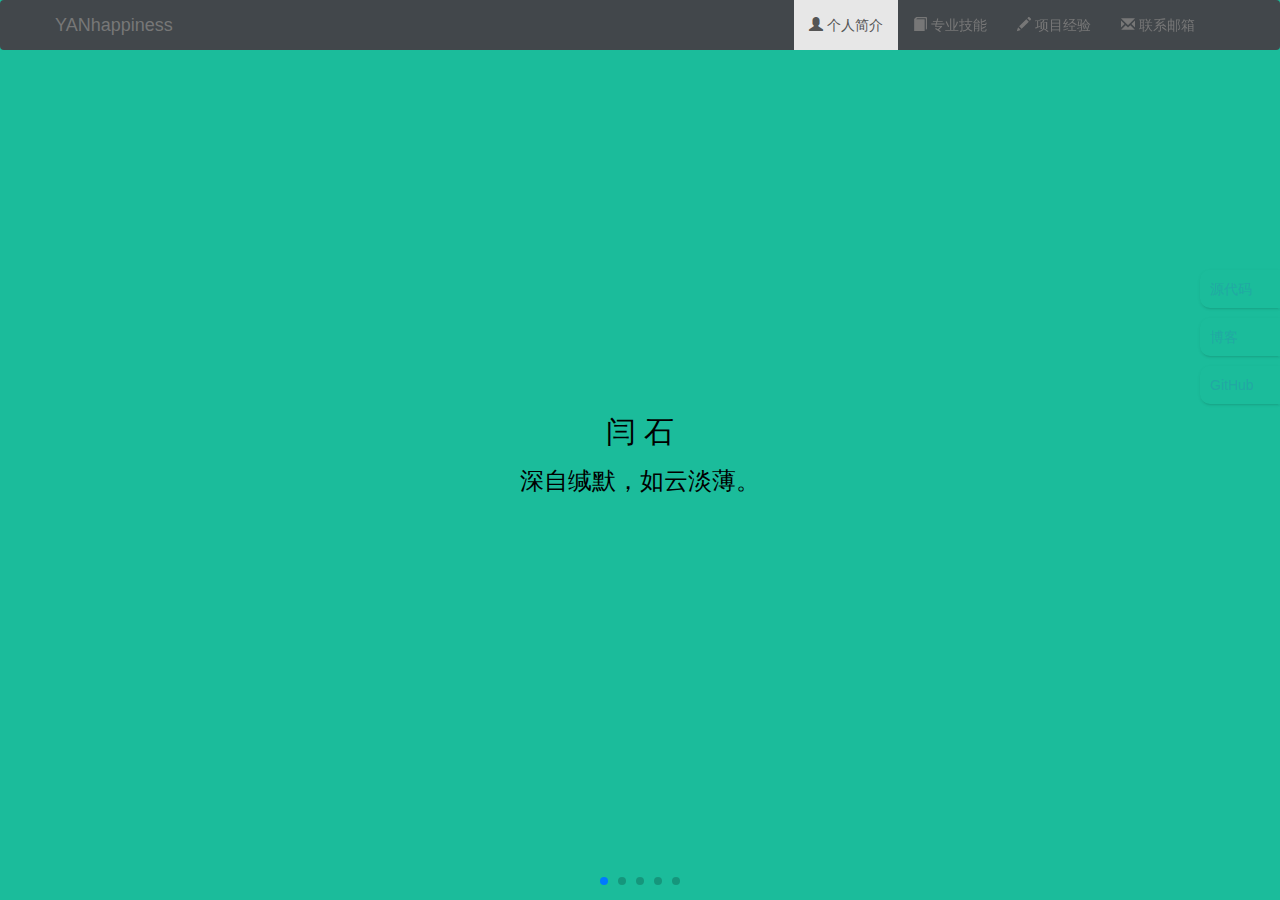
<file: swiper.html>
<!DOCTYPE html>
<html lang="en">
<head>
    <meta charset="utf-8">
    <title>Swiper demo</title>
    <meta name="viewport" content="width=device-width, initial-scale=1, minimum-scale=1, maximum-scale=1">

    <!-- Link Swiper's CSS -->
    <link rel="stylesheet" href="./css/swiper.min.css">
	<link rel="stylesheet" href="css/bootstrap.min.css">
	<link rel="stylesheet" type="text/css" href="./css/main.css">
</head>
<body>
<!-- aside -->
<div class="container">
	<aside>
		<ul class="list-unstyled">
  			<li>
  				<a href="https://github.com/YANhappiness?tab=repositories" target="_blank">源代码</a>
  			</li>
  			<li>
  				<a href="http://my.csdn.net/weixin_37064409?locationNum=0&fps=1" target="_blank">博客</a>
  			</li>
  			<li>
  				<a href="https://github.com/YANhappiness" target="_blank">GitHub</a>
  			</li>
		</ul>
	</aside>
</div>  <!-- 侧边栏-->

<!-- 导航 置顶-->
<nav class="navbar navbar-default nav-fixed-top">  
	<div class="container nav">
		<div class="navbar-header">
			<a href="#Fpage" class="navbar-brand">
			YANhappiness
			</a>
			<!-- 缩小时显示 -->
			<button type="button" class="navbar-toggle" data-toggle="collapse" data-target="#navbar-collapse">
				<span class="icon-bar"></span>
				<span class="icon-bar"></span>
				<span class="icon-bar"></span>
			</button>
		</div>
		<!-- collapse 缩小时隐藏 -->
		<div class="collapse navbar-collapse" id="navbar-collapse">
			<ul class="nav navbar-nav navbar-right menu">
				<li class="active">
				<a href="#introduce"><span class="glyphicon glyphicon-user" hideFocus></span> 个人简介</a></li>
				<li><a href="#skill"><span class="glyphicon glyphicon-book"></span> 专业技能</a></li>
				<li><a href="#experience" hideFocus><span class="glyphicon glyphicon-pencil"></span> 项目经验</a></li>
				<li><a href="#email" hideFocus><span class="glyphicon glyphicon-envelope"></span> 联系邮箱</a></li>
			</ul>
		</div>
	</div>
</nav> <!-- 顶部导航-->

<!-- Swiper -->
<div class="swiper-container">
    <div class="swiper-wrapper">
        <div class="swiper-slide page1">
        	<div class="container Fpage">
				<p class="tatle">
					<h2>闫 石</h2>
					<h3>深自缄默，如云淡薄。</h3>
				</p>
			</div>
        </div> <!-- Fpage end-->
        <div class="swiper-slide page2">
        	<div class="container introduce">
				<div class="title">
					<h3>
						<span class="glyphicon 	glyphicon-bookmark"> 个 人 简 介</span>
					</h3>
				</div>
				<ul class="main-info">
					<li><span class="fr">个人信息:</span>闫石 / 男 / 23岁</li>
					<li><span class="fr">常用昵称:</span>YANhappiness</li>
					<li><span class="fr">手机号码:</span><a href="#">15601597920</a></li>
				</ul>
				<div class="titles">
					<h3>
	            		<span class="glyphicon glyphicon-pencil"> 教 育 经 历</span>
	            	</h3>
				</div>
	            <ul class="edu">
					<li>
						<div class="circle"></div>
						<table>
							<tr>
								<td>2013.09 - 2016.06</td>
								<td>南京信息职业技术学院</td>
								<td>计算机应用专业</td>
							</tr>
						</table>
					</li>
					<li>
						<div class="circle"></div>
						<table>
							<tr>
								<td>2015.09 - 2016.07</td>
								<td>南京航空航天大学</td>
								<td>计算机网络专业</td>
							</tr>
						</table>
					</li>
	            </ul>
			</div>
        </div><!-- introduce end -->
        <div class="swiper-slide page3" id="skill">
			<div class="container skill">
				<div class="title">
					<h3>
						<span class="glyphicon 	glyphicon-bookmark"> 专 业 技 能</span>
					</h3>
				</div>
				<div class="skills">
					<ul class="skill-lang">
						<li>语言</li>
						<li>HTML(5)</li>
						<li>CSS(3)</li>
						<li>Javascript</li>
						<li>NodeJS</li>
						<li>Python</li>
						<li>MongoDB</li>
					</ul>
					<ul class="skill-idea">
						<li>思想</li>
						<li>W3C标准</li>
						<li>语义化</li>
						<li>表现与结构分离</li>
						<li>响应式设计</li>
						<li>前端MVC</li>
					</ul>
					<ul class="skill-frame">
						<li>框架</li>
						<li>jQuery</li>
						<li>Bootstrap</li>
						<li>Less</li>
						<li>angularJs</li>
						<li>JDango</li>
					</ul>
					<ul class="skill-tech">
						<li>技术</li>
						<li>Git</li>
						<li>SVN</li>
						<li>bower</li>
						<li>Ajax</li>
					</ul>
				</div>
			</div>
		</div><!-- skill end -->
        <div class="swiper-slide page4" >
        	<div class="container experience">
        		<div class="title">
					<h3>
						<span class="glyphicon 	glyphicon-bookmark"> 项 目 经 验</span>
					</h3>
				</div>
				<ul class="edu">
	                <li>
	                    <div class="circle"></div>
	                    <h4>
	                        仿京东首页
	                        <a href="https://github.com/YANhappiness/Mobilejd" target="_blank"><i class="icon-link"></i>源代码</a>
	                        <a href=" https://yanhappiness.github.io/Mobilejd/." target="_blank"><i class="icon-link"></i>Demo</a>
	                    </h4>
	                    <p>使用html、css、js实现移动端京东首页基本模块。包括导航栏、轮播图、搜索框等</p>
	                </li>
	                <li>
	                    <div class="circle"></div>
	                    <h4>
	                        喵星网项目
	                        <a href="https://github.com/YANhappiness/hellokitty" target="_blank"><i class="icon-link"></i>源代码</a>
	                        <a href=" https://yanhappiness.github.io/hellokitty/." target="_blank"><i class="icon-link"></i>Demo</a>
	                    </h4>
	                    <p>使用bootstrap组件搭建网站，包括首页、喵宠日记、喵星人乐园、关于我们四个页面</p>
	                </li>
	                <li>
	                    <div class="circle"></div>
	                    <h4>
	                        仿豆瓣一刻App
	                        <a href="https://github.com/YANhappiness/FunTime" target="_blank"><i class="icon-link"></i>源代码</a>
	                    </h4>
	                    <p>使用angularJs框架和前端MVC思想完成单页面开发，应用了跨域请求技术</p>
	                </li>
	                <li>
	                    <div class="circle"></div>
	                    <h4>
	                       	在线留言板项目
	                        <a href="https://github.com/YANhappiness/onlineMessage" target="_blank"><i class="icon-link"></i>源代码</a>
	                    </h4>
	                    <p>使用nodejs第三方模块express和MongoDB数据库完成数据的增删改查操作并展示在页面上</p>
	                </li>
				</ul>
        	</div>
		</div><!-- experience end -->
        <div class="swiper-slide page5" >
			<div class="container email">
				<ul class="title">
					<li>
						<h3 class="title">
							<a href="mailto:457029997@qq.com">
								<span class="glyphicon glyphicon-envelope"></span>
							</a> 快把我收进碗里吧
						</h3>
					</li>
					<li><h3>457029997@qq.com</h3></li>
				</ul>
			</div>
        </div><!-- email end -->
    </div>
    <!-- Add Pagination -->
    <div class="swiper-pagination"></div>
</div>

    <!-- Swiper JS -->
	<script type="text/javascript" src="./js/jquery.min.js"></script>
	<script type="text/javascript" src="./js/bootstrap.min.js"></script>
	<script type="text/javascript" src="./js/swiper.jquery.min.js"></script>
	<script type="text/javascript" src="./js/main.js"></script>
</body>
</html>
</file>
<file: css/main.css>
@charset:utf-8;
html, body {position: relative;height: 100%;}
body {background: #eee;font-family: Helvetica Neue, Helvetica, Arial, sans-serif;font-size: 14px;
    color:#000;margin: 0;padding: 0;
}
.swiper-container {
    width: 100%;
    height: 100%;
}
.swiper-slide {
    text-align: center;
    font-size: 16px;
    background: #fff;
    /* Center slide text vertically */
    display: -webkit-box;
    display: -ms-flexbox;
    display: -webkit-flex;
    display: flex;
    -webkit-box-pack: center;
    -ms-flex-pack: center;
    -webkit-justify-content: center;
    justify-content: center;
    -webkit-box-align: center;
    -ms-flex-align: center;
    -webkit-align-items: center;
    align-items: center;
}
*{list-style: none;}
nav.navbar.navbar-default.nav-fixed-top{position:fixed;top:0px;margin: 0;z-index: 999;width: 100%;background-color: #42474B;color: #337ab7;border: 0;}

/* aside */
aside{position:fixed;right:0;top:30%;z-index:2;opacity: 0.3}
aside li{margin-bottom:10px;
	-webkit-border-radius:10px 0 0 10px;
	border-radius:10px 0 0 10px;
	-webkit-box-shadow:0 2px 2px 0 
	rgba(0,0,0,.14),0 3px 1px -2px 
	rgba(0,0,0,.2),0 1px 5px 0 
	rgba(0,0,0,.12);
	box-shadow:0 2px 2px 0 
	rgba(0,0,0,.14),0 3px 1px -2px 
	rgba(0,0,0,.2),0 1px 5px 0 
	rgba(0,0,0,.12)}
aside a{display:inline-block;
	width:80px;height:38px;
	line-height:38px;padding-left:10px}
aside:hover{opacity: 1}

.page1 { background-color: #1bbc9b;}
.page2 { background-color: #FF7F50;}
.page3 { background-color: #9C58B6;}
.page4 { background-color: #f90;}
.page5 { background-color: #996;}

.titles{margin-top: 10%}

/* introduce */
.main-info{width:100%;margin:0 auto;padding: 0}
.main-info li{padding-top: 10px;width: 240px;display: inline-block;text-align: left;}

// .main-info li{font-size: 18px;margin: 0 auto;text-align: left}
.main-info .fr{display:inline-block;width: 100px;text-align: center;}

.edu{border-left:2px solid #00796b;margin-left:15px;display: inline-block;text-align: center;font-size: 18px;padding: 0;}
.edu tr td {display: block;margin-bottom:4px;text-align: left;}
.edu>li{position:relative;top:-15px;margin:0 0 14px 14px;}
.edu ul>li{margin:0 0 12px}
.circle{height:14px;width:14px;-webkit-border-radius:100%;border-radius:100%;background:#00796b;float:left;position:absolute;left:-22px;top:5px}

/*skill */
.skill {height:auto; width:100%; color:#FFFFFF;}
.skill .titles {width:460px; margin:40px auto; text-align:center;}
.skill .skills {height:auto; width:auto;}
.skill .skills ul{padding:0}
.skill ul {display:inline-block; height:auto; width:140px; margin:20px 0 0 10px; border:1px solid #FFFFFF; font-size:18px; text-align: center; vertical-align: top;}
.skill li {height:24px; line-height:24px;}
.skill li:first-child {background-color:#FFFFFF; color:#333;}
.skill li:hover{background-color:#FFFFFF; color:#333; cursor:default;}

img{width: 100px;height:20px;margin: 0 auto;}

/* experience */
.title{padding:0 0 10px 0;}
.experience p{font-size: 16px;text-align: left;}
.experience .titles{margin-top: 50px;}





/* 超小屏幕（手机，小于 768px） */
/* 小屏幕（平板，大于等于 768px） */
@media (min-width: @screen-sm-min) { 
	
}

/* 中等屏幕（桌面显示器，大于等于 992px） */
@media (min-width: 992px) {  
    .experience p{width: 400px}
	
}

/* 大屏幕（大桌面显示器，大于等于 1200px） */
@media (min-width: @screen-lg-min) { 

}
</file>
<file: css/main.min.css>
@charset:utf-8;html,body{position:relative;height:100%}body{background:#eee;font-family:Helvetica Neue,Helvetica,Arial,sans-serif;font-size:14px;color:#000;margin:0;padding:0}.swiper-container{width:100%;height:100%}.swiper-slide{text-align:center;font-size:16px;background:#fff;display:-webkit-box;display:-ms-flexbox;display:-webkit-flex;display:flex;-webkit-box-pack:center;-ms-flex-pack:center;-webkit-justify-content:center;justify-content:center;-webkit-box-align:center;-ms-flex-align:center;-webkit-align-items:center;align-items:center}*{list-style:none}nav.navbar.navbar-default.nav-fixed-top{position:fixed;top:0;margin:0;z-index:999;width:100%;background-color:#42474b;color:#337ab7;border:0}aside{position:fixed;right:0;top:30%;z-index:2;opacity:.3}aside li{margin-bottom:10px;-webkit-border-radius:10px 0 0 10px;border-radius:10px 0 0 10px;-webkit-box-shadow:0 2px 2px 0 rgba(0,0,0,.14),0 3px 1px -2px rgba(0,0,0,.2),0 1px 5px 0 rgba(0,0,0,.12);box-shadow:0 2px 2px 0 rgba(0,0,0,.14),0 3px 1px -2px rgba(0,0,0,.2),0 1px 5px 0 rgba(0,0,0,.12)}aside a{display:inline-block;width:80px;height:38px;line-height:38px;padding-left:10px}aside:hover{opacity:1}.page1{background-color:#1bbc9b}.page2{background-color:#ff7f50}.page3{background-color:#9c58b6}.page4{background-color:#f90}.page5{background-color:#996}.titles{margin-top:10%}.main-info{width:100%;margin:0 auto;padding:0}.main-info li{padding-top:10px;width:240px;display:inline-block;text-align:left}// .main-info li{font-size:18px;margin:0 auto;text-align:left}.main-info .fr{display:inline-block;width:100px;text-align:center}.edu{border-left:2px solid #00796b;margin-left:15px;display:inline-block;text-align:center;font-size:18px;padding:0}.edu tr td{display:block;margin-bottom:4px;text-align:left}.edu>li{position:relative;top:-15px;margin:0 0 14px 14px}.edu ul>li{margin:0 0 12px}.circle{height:14px;width:14px;-webkit-border-radius:100%;border-radius:100%;background:#00796b;float:left;position:absolute;left:-22px;top:5px}.skill{height:auto;width:100%;color:#fff}.skill .titles{width:460px;margin:40px auto;text-align:center}.skill .skills{height:auto;width:auto}.skill .skills ul{padding:0}.skill ul{display:inline-block;height:auto;width:140px;margin:20px 0 0 10px;border:1px solid #fff;font-size:18px;text-align:center;vertical-align:top}.skill li{height:24px;line-height:24px}.skill li:first-child{background-color:#fff;color:#333}.skill li:hover{background-color:#fff;color:#333;cursor:default}img{width:100px;height:20px;margin:0 auto}.title{padding:0 0 10px 0}.experience p{font-size:16px;text-align:left}.experience .titles{margin-top:50px}@media(min-width:992px){.experience p{width:400px}}
</file>
